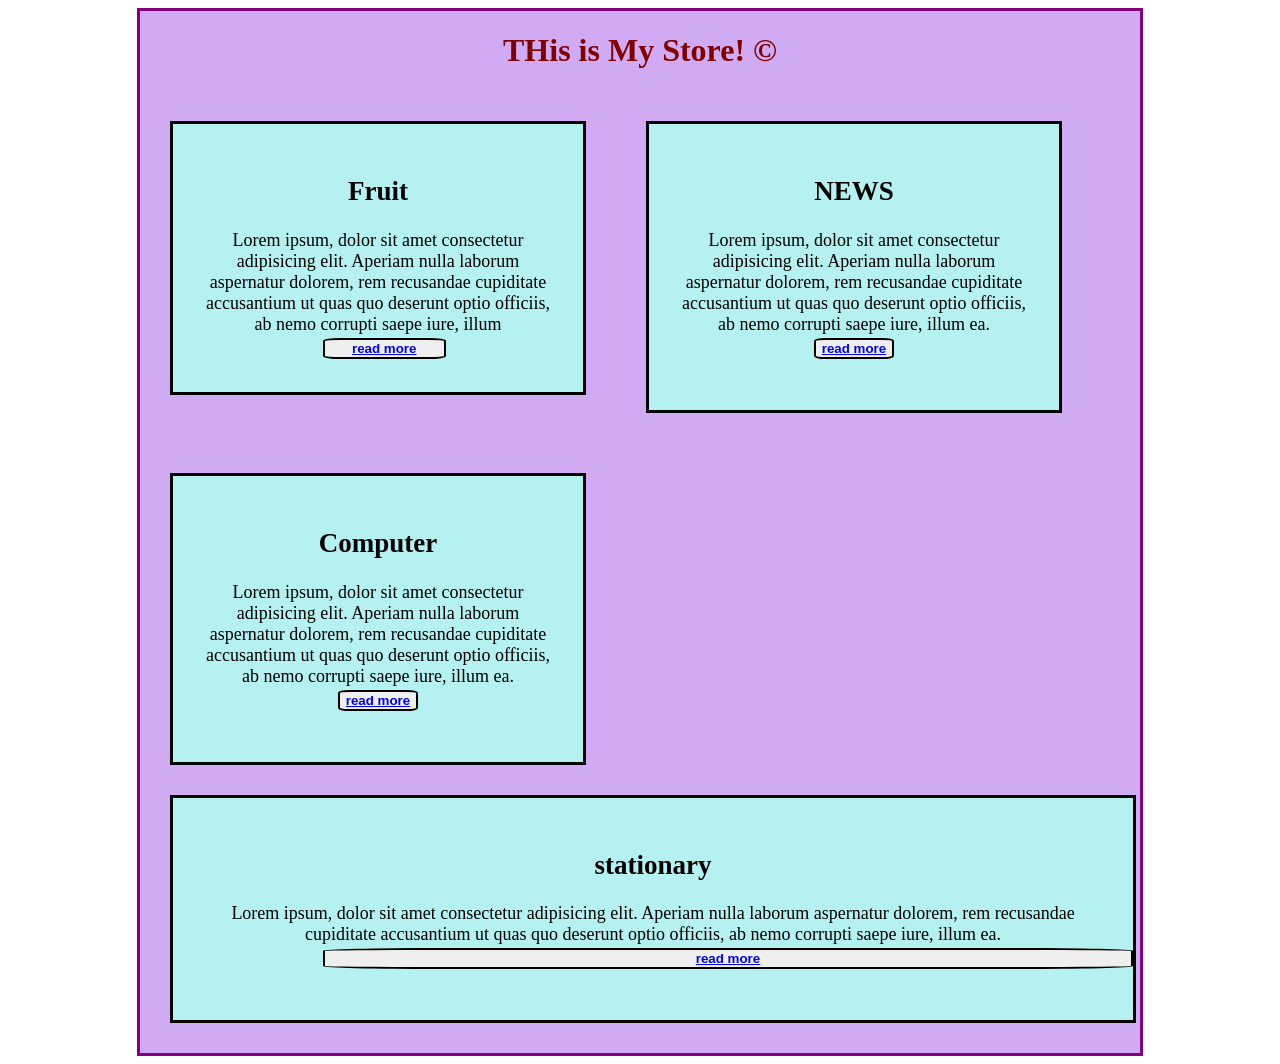
<file: Alignment.html>
<!DOCTYPE html>
<html lang="en">

<head>
    <meta charset="UTF-8">
    <meta name="viewport" content="width=device-width, initial-scale=1.0">
    <title>Alignment</title>
    <style>
        .container {
            width: 1000px;
            border: 3px solid purple;
            margin: auto;
            background-color: rgb(208, 171, 243);
            text-align: justify;
            
        }
        .container,h1{
        text-align: center;
        }

        .para {}

        .item {
            border: 3px solid black;
            padding: 30px 30px;

            margin: 30px 30px;
            background-color: rgb(182, 241, 241);
            /* TRBL */
            font-size: 18px;


        }

        #fruit {
            float: left;
            width: 35%;
        }

        #Computer {

            float: left;
            width: 35%;
        }

        #stationary {
            clear: left;
            width: 90%;
        }
        #News {
            float: left;
            width: 35%;
        }
        .btn:hover{
            cursor: pointer;
            color: rgb(0, 0, 0);
            background-color: rgb(196, 26, 173);

            
        }
        .btn{
            margin: 3px 120px;
            border: 2px solid;
            border-radius: 14%;
            /* width: 60px; */
            text-decoration: none;
            text-align: center;
            /* background-color: rgb(236, 127, 236); */
            font-weight: bold;
            text-align: center;

        }
        .btn:active{
            color: gray;


        }
        .btn:visited{
            color:orange ;
            background-color: yellow;
        }
    </style>
</head>

<body>

    <div class="container">
        <h1 style="color: maroon; ">THis is My Store! &copy;</h1>
        <div class="item" id="fruit">
    
            <h2>Fruit</h2>
            <p id="fruitpara" class="para">
                Lorem ipsum, dolor sit amet consectetur adipisicing elit. Aperiam nulla laborum aspernatur dolorem, rem
                recusandae cupiditate accusantium ut quas quo deserunt optio officiis, ab nemo corrupti saepe iure,
                illum 
                <br>
               <button id="fruit" class="btn"><a href="https://www.youtube.com/" target="_blank">read more</a></button> 

            </p>
        </div>
        <div class="item" id="News">

            <h2>NEWS</h2>
            <p id="newpara" class="para">
                Lorem ipsum, dolor sit amet consectetur adipisicing elit. Aperiam nulla laborum aspernatur dolorem, rem
                recusandae cupiditate accusantium ut quas quo deserunt optio officiis, ab nemo corrupti saepe iure,
                illum ea.
                <br>
                <button id="news" class="btn"><a href="https://www.youtube.com/" target="_blank">read more</a></button>

            </p>
        </div>
        <div class="item" id="Computer">

            <h2>Computer</h2>
            <p id="computerpara" class="para">
                Lorem ipsum, dolor sit amet consectetur adipisicing elit. Aperiam nulla laborum aspernatur dolorem, rem
                recusandae cupiditate accusantium ut quas quo deserunt optio officiis, ab nemo corrupti saepe iure,
                illum ea.
                <br>
                <button id="computer" class="btn"><a href="https://www.youtube.com/" target="_blank">read more</a></button>

            </p>
        </div>
        <div class="item" id="stationary">

            <h2>stationary</h2>
            <p id="stationarypara" class="para">
                Lorem ipsum, dolor sit amet consectetur adipisicing elit. Aperiam nulla laborum aspernatur dolorem, rem
                recusandae cupiditate accusantium ut quas quo deserunt optio officiis, ab nemo corrupti saepe iure,
                illum ea.
                <br>
                <label for="stationary"><button id="stationary" class="btn"><a href="https://www.youtube.com/" target="_blank">read more</a></button></label>
            </p>
        </div>
     


    </div>
</body>

</html>
</file>
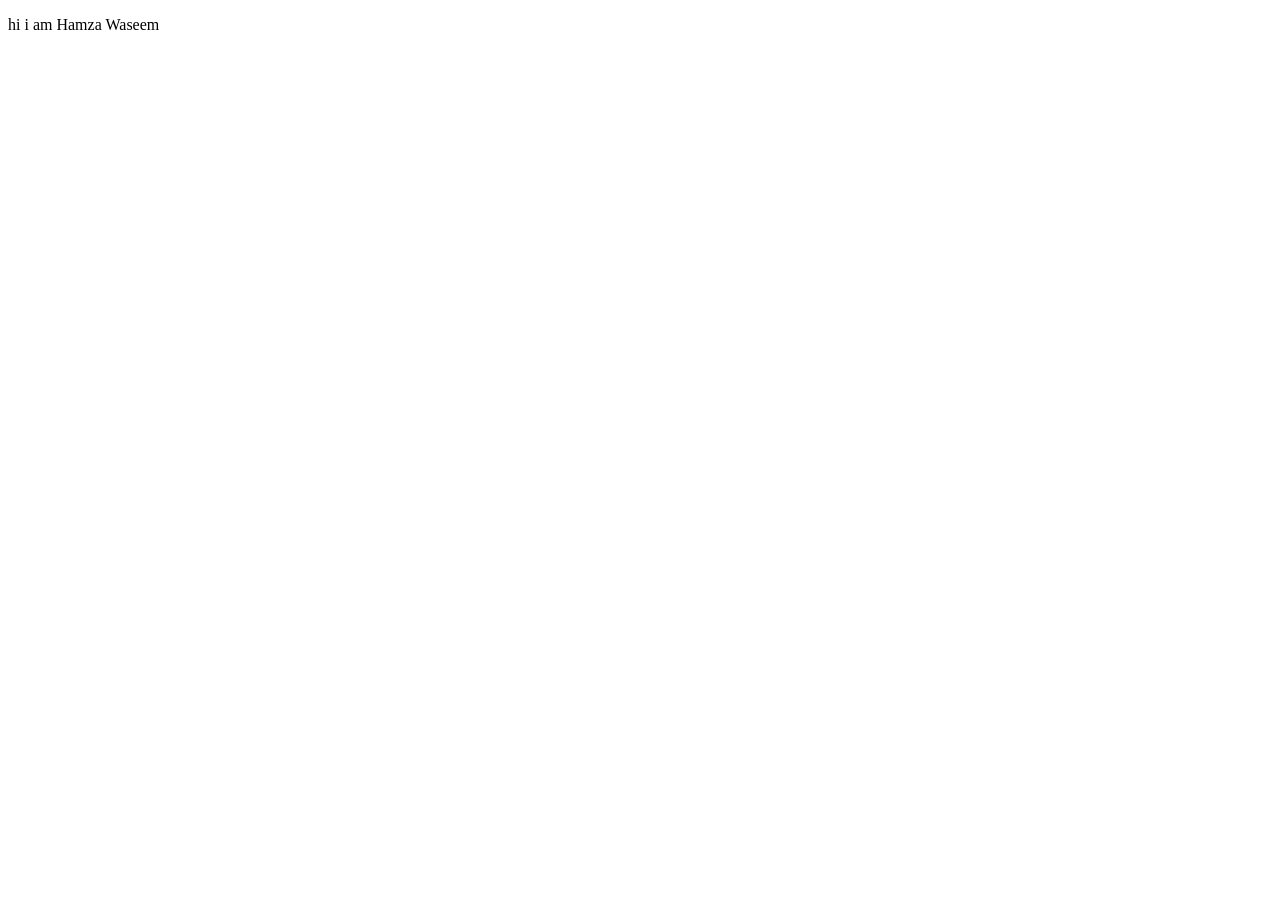
<file: assets.html>
<!DOCTYPE html>
<html lang="en">
<head>
    <meta charset="UTF-8">
    <meta name="viewport" content="width=device-width, initial-scale=1.0">
    <title>Document</title>
</head>
<body>
    <p>hi i am Hamza Waseem </p>
</body>
</html>
</file>
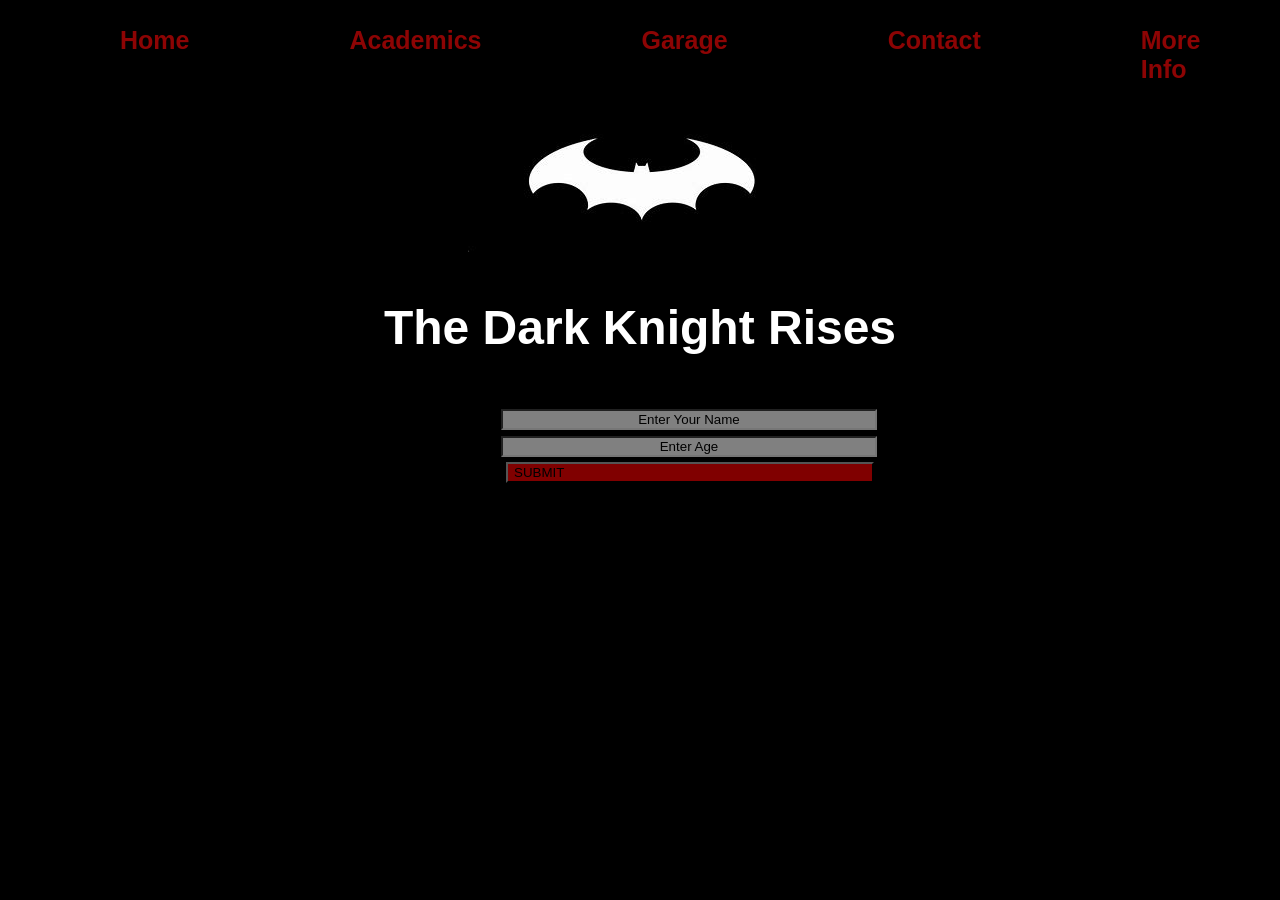
<file: Attribute.html>
<!DOCTYPE html>
<html lang="en">

<head>
    <meta charset="UTF-8">
    <meta name="viewport" content="width=device-width, initial-scale=1.0">
    <style>
         header::before{
            background: url('https://source.unsplash.com/collection/190727/1600x900') no-repeat center center/cover;
            content: "";
            position: absolute;
            top:0;
            left: 0;
            width: 100%;
            height: 100%;
            z-index: -1;
            opacity: 0.3;
        }
        .navigation {
            display: flex;

        }

        body {
            margin: 0;
            padding: 0;
            background-color: black;
            color: white;
        }

        .navigation>li {
            list-style: none;
            padding: 10px 80px;
            font-size: 25px;
            font-family: Impact, Haettenschweiler, 'Arial Narrow Bold', sans-serif;
            color: rgb(141, 4, 4);
            font-weight: bolder;

        }

        .image {
            display: flex;
            justify-content: center;
        }

        .para {
            display: flex;
            font-weight: bold;
            font-family: Verdana, Geneva, Tahoma, sans-serif;
            justify-content: center;
            font-size: 3rem;
        }

        .form input {
            background-color: gray;
            display: flex;
            justify-content: center;
            margin: 6px 501px;
            width: 368px;
            text-align: center;
        }

        .form input::placeholder {

            color: rgb(0, 0, 0);
        }

        button {
            display: flex;
            background-color: maroon;
            width: 368px;
            margin: -1px 506px;
            text-align: center;

        }
    </style>
    <title>Website</title>
</head>

<body>
    <nav class="navbar">
        <ul class="navigation">
            <li class="list-item1" ><a href="#"></a>Home </li>
            <li class="list-item2"><a href="#"></a>Academics</li>
            <li class="list-item3"><a href="#"></a>Garage</li>
            <li class="list-item4"><a href="#"></a>Contact</li>
            <li class="list-item5"><a href="#"></a>More Info</li>
        </ul>
    </nav>
    <div class="image">
        <img src="[data-uri]"
            alt="">
    </div>
    <div class="para">
        <p>The Dark Knight Rises</p>

    </div>
    <form class="form" action="
  noaction">
        <input type="text" placeholder="Enter Your Name">
        <input type="text" placeholder="Enter Age">
        <button>
            SUBMIT
        </button>

    </form>
</body>

</html>
</file>
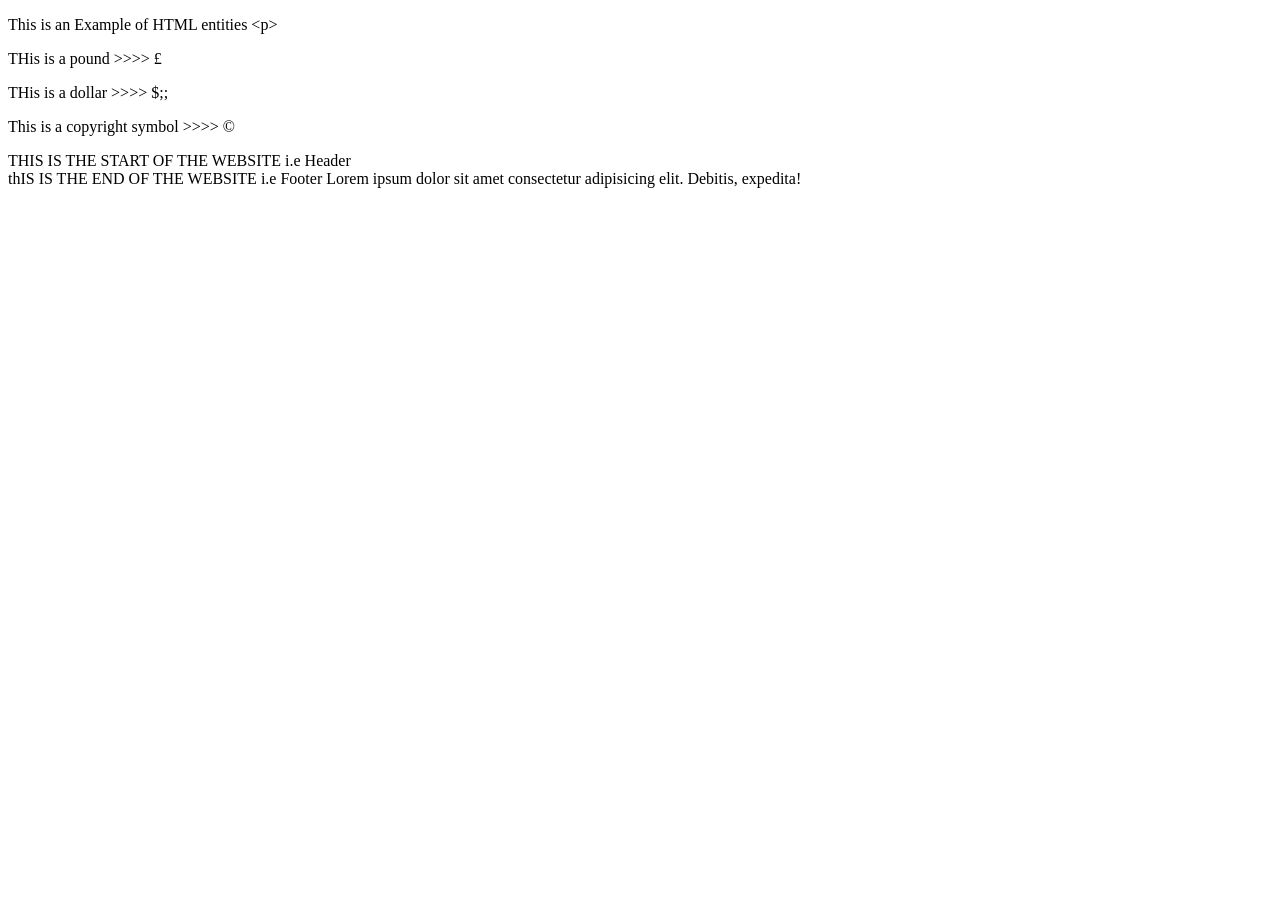
<file: Entities&sementics.html>
<!DOCTYPE html>
<html lang="en">
<head>
    <meta charset="UTF-8">
    <meta name="viewport" content="width=device-width, initial-scale=1.0">
    <title>ENtities in HTML</title>
</head>
<body>
    <!-- div.class + ENTER TO WRITE FOLLOWING STATEMENT -->
     <div class="container"></div>

     <!-- div.class*4  + ENTER TO WRITE FOLLOWING STATEMENTS -->
     <div class="student"></div>
     <div class="student"></div>
     <div class="student"></div>
     <div class="student"></div>
    

     <p> This is an Example of HTML entities &LT;p&gt;</p>
     <p> THis is a pound >>>> &pound;
     </p>
     <p> THis is a dollar >>>> &dollar;;;
    </p>
    <p>This is a copyright symbol >>>>      &copy;</p>
    
    <!--   SEMENTICS ARE USED TO INFORM THE SEARCH INGINE WHAT TYPE OF ELEMENT IS IN THE TAG LIKE FOR EXAMPLE :: -->
   <header>THIS IS THE START OF THE WEBSITE i.e Header</header>
    <footer>thIS IS  THE END OF THE WEBSITE i.e Footer Lorem ipsum dolor sit amet consectetur adipisicing elit. Debitis, expedita!</footer>

</body>
</html>
</file>
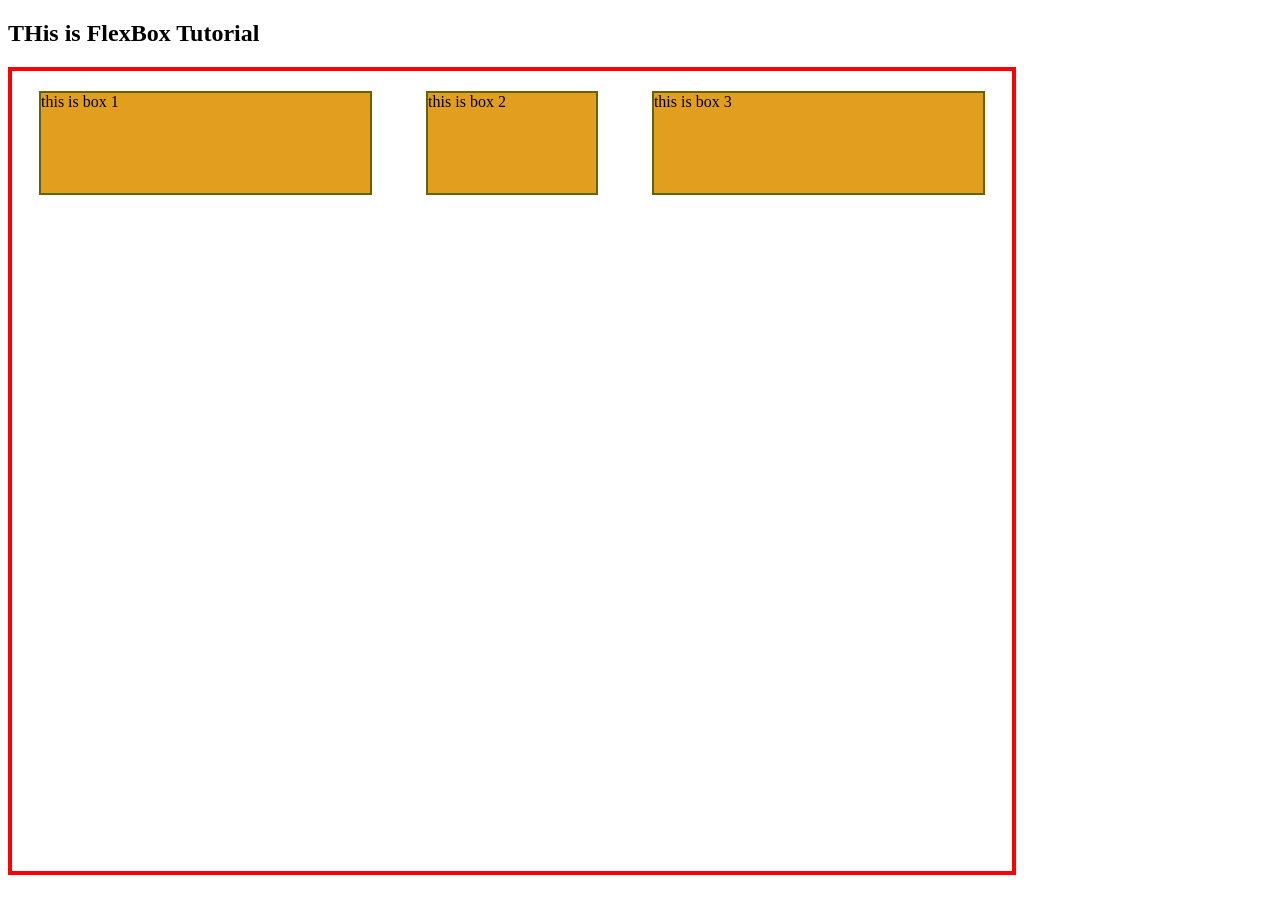
<file: flexbox.html>
<!DOCTYPE html>
<html lang="en">
<head>
    <meta charset="UTF-8">
    <meta name="viewport" content="width=device-width, initial-scale=1.0">
    <style>
    .container{

        position: relative;
        border: 4px solid red;
        width: 1000px;
        height: 800px;

        display: flex;
        flex-direction: row;

        /* >>>>>>Properties of Flex Container<<<<<<<<< */

          /* justify-content: center; */
        /* justify-content: space-between; */
        /* justify-content: space-around; */
        /* justify-content: space-evenly; */
        /* vertically center align */
        /* align-items:center; */
          /* align-items: center; */
        flex:end;
   

    }
    .box
    {
        position: relative;
        background-color: rgb(226, 158, 31);
        width: 400px;
        height: 100px;
        border: 2px solid rgb(100, 100, 3);
        margin: 20px 27px;
       
      
        
    }
    #box-1{
        /* Flex Properties for a flex Item */
        /* order: 2; */
        flex-grow: 2;
    }
    #box-2{

        flex-grow: 5;
        flex-shrink: 4;

        flex-basis: 250px;
        /* IF flex direction is set to row flex-basis will control width */
        /* IF flex direction is set to column flex-basis will control height */

        flex:  2      2     260px;  
           /* grow  shrink   basis */

         /* for aligning the box according to the flex */
         align-self: center;
         align-self: flex-end;
         align-self: flex-start;




/* order: 1; */
    }
    #box-3{
        flex-grow: 6;
/* order: 3; */
    }
    </style>
    <title>Document</title>
    
    
</head>
<body>
    <h2>THis is FlexBox Tutorial
    </h2>
    <div class="container
    ">
    <div class="box" id="box-1">this is box 1</div>
    <div class="box" id="box-2">this is box 2</div>
    <div class="box" id="box-3">this is box 3</div>
    <!-- <div class="box" id="box-4">this is box 4</div>
    <div class="box" id="box-5">this is box 5</div>
    <div class="box" id="box-6">this is box 6</div> -->
   
</div>
</body>
</html>
</file>
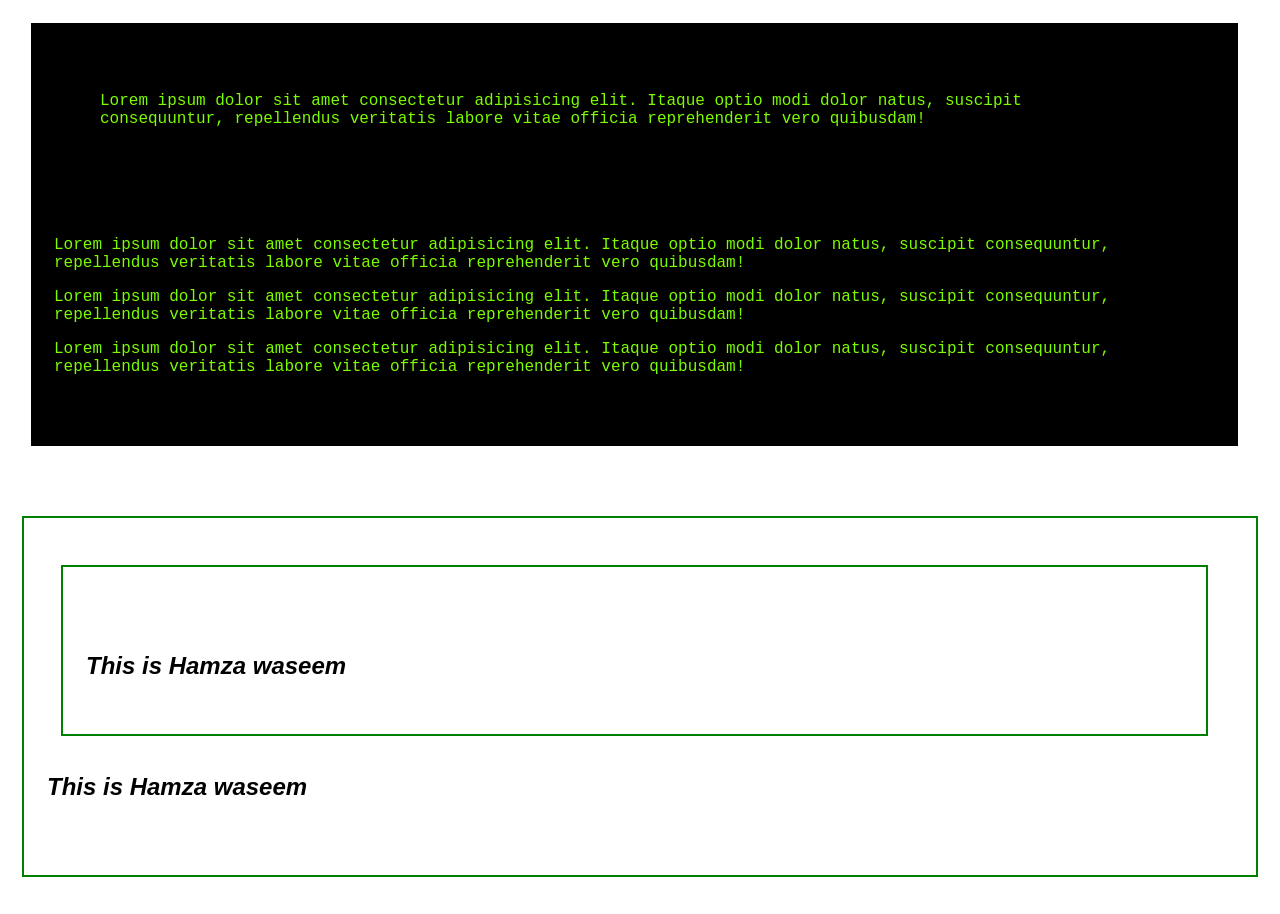
<file: FontsInCSSandBorderPaddingMargin.html>
<!DOCTYPE html>
<html lang="en">
<head>
    <meta charset="UTF-8">
    <meta name="viewport" content="width=device-width, initial-scale=1.0">
    <title>Fonts</title>
    <style>
/*p{
    font-size: 20px;
     font-family: 'Courier New', Courier, monospace;
   
    line-height: 1em;
    font-weight: bold;
    font-style: italic;
    border-radius: 50px;
    border-width: 2px;
    border-style: solid;
    border-color: black;
    background-color: pink;

    /* We can also write it as  IN ONE Line*/
   
    
#back ,.bc{
    background-image: url(assets/HamzaPic.png);
    background-position: center center;
    background-repeat: no-repeat;
    background-size: 200px 200px;
  
    
}
#id{
    background-color: white;
}

.container{
    background-color: rgb(195, 160, 160);
    border: rgb(66, 10, 10);
    border-radius: 10;
    border-width: 2px solid red
    ;
  
  padding: 100 29 40 1000;
  margin: 30 20 49 10;
  font-size: 20
;
font-family: 'Courier New', Courier, monospace;
color: lawngreen;
}
.container , #first{
   
  
    background-color: rgb(0, 0, 0);

    border:4 px solid rgb(255, 255, 255);
    border-radius: 10;
    

    padding: 23px 34px 54px 23px;
    margin: 23px 34px 54px 23px;
  font-size: 20
;
font-family: 'Courier New', Courier, monospace;
color: lawngreen;
}


.body , #one{
    font-family: 'Franklin Gothic Medium', 'Arial Narrow', Arial, sans-serif;
    font-style: italic;
    font-weight: bold;
    border:2px solid green;
    padding: 85px 34px 54px 23px;
    margin: -38px 14px 37px 14px;
}

    </style>
</head>
<body>
    <!-- <h1><p>THis is FOnts in CSS usage .</p></h1> -->
    <!-- <p>THis file is a  part of tutorials in the CSS lecture</p> -->
    <!-- <p>Lorem ipsum dolor sit amet consectetur adipisicing elit. Pariatur alias cum sequi porro in amet qui eveniet, veniam illum harum accusantium soluta non deleniti adipisci. Aliquid ea repellat libero quaerat.</p> -->
    <!-- <p>Lorem ipsum dolor sit amet consectetur adipisicing elit. Magnam, distinctio!</p> -->
</body>
<div class="container">
   
    <p id="first">Lorem ipsum dolor sit amet consectetur adipisicing elit. Itaque optio modi dolor natus, suscipit consequuntur, repellendus veritatis labore vitae officia reprehenderit vero quibusdam!</p>

    <p id="second">Lorem ipsum dolor sit amet consectetur adipisicing elit. Itaque optio modi dolor natus, suscipit consequuntur, repellendus veritatis labore vitae officia reprehenderit vero quibusdam!</p>
    
    <p id="third">Lorem ipsum dolor sit amet consectetur adipisicing elit. Itaque optio modi dolor natus, suscipit consequuntur, repellendus veritatis labore vitae officia reprehenderit vero quibusdam!</p>
    <p id="fourth">Lorem ipsum dolor sit amet consectetur adipisicing elit. Itaque optio modi dolor natus, suscipit consequuntur, repellendus veritatis labore vitae officia reprehenderit vero quibusdam!</p>
</div>

<br>
<br>
<br>
<div class="body">
    <h2 id="one">
        This is Hamza waseem
    </h2>
    <h2 id="two">
        This is Hamza waseem
    </h2>
  
    
    

</div>
</html>
</file>
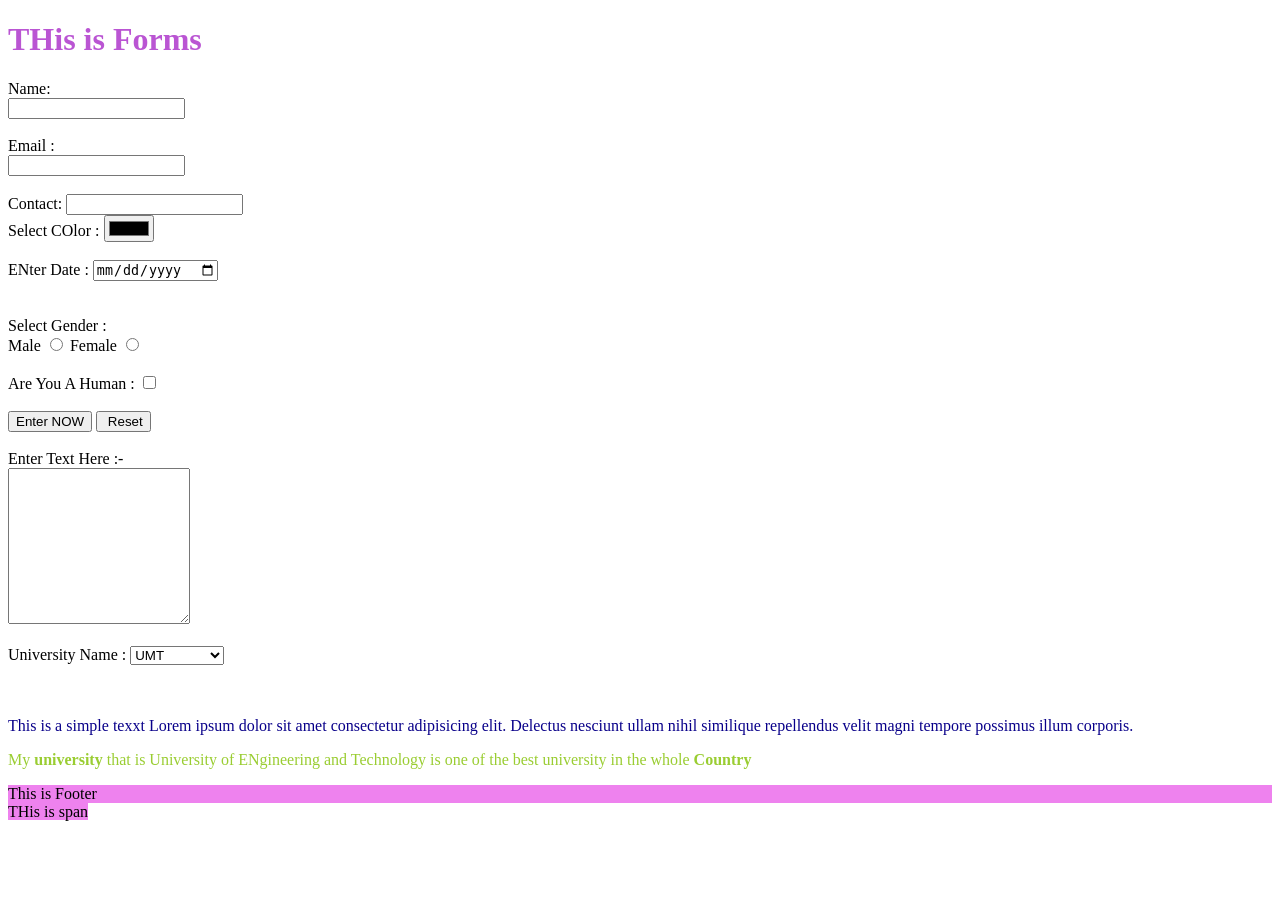
<file: forms.html>
<!DOCTYPE html>
<html lang="en">

<head>
    <meta charset="UTF-8">
    <meta name="viewport" content="width=device-width, initial-scale=1.0">
    <title>forms</title>
    <link rel="stylesheet" href="first.css">
    <H1 id="titleOFForms">THis is Forms</H1>
</head>

<body>
    <form action="backend.php">
        <!-- BY USING LABEL WE CAN INPUT THE TEXT EVEN IF WHEN WE CLICK ON THE NAME OF THE INPUT LABEL BOX -->
        <div id="labels"> <label for="name"> Name: </label>

            <div>
                <input type="text" name="myname" id="name">
            </div>
            <!--  HERE WE HAVE ADDED LABEL IN THE ABOVE EXAMPLE -->

            <br>
            <LABEl for="Email"> Email : </LABEl>
            <div>
                <input type="text" name="myEmail" id="Email">
            </div>

            <!-- <div class="class"><label for="name">Last Name</label> -->

                <!-- <input type="text" name="newName"> -->
                <!-- <br> -->
                <!-- <label for="Password">Password: </label> -->
                <!-- <br> -->
                <!-- Password : <input type="text" name="pass"> -->


            <!-- </div> -->



            <br>
            <div>
                Contact: <input type="text" name="myContact">
            </div>
            <div>
                Select COlor : <input type="color" name="ColorSelection" id="">

            </div>
            <br>
            <div>
                ENter Date : <input type="date" name="datetime" id="">
            </div>
            <br>
            <br>
            <div>
                Select Gender :<br> Male <input type="radio" name="getRadioButton" id=""> Female <input type="radio"
                    name="getRadioButton" id="">
            </div>
            <br>
            <div>
                Are You A Human : <input type="checkbox" name="getCheckButton" id="">
            </div>
        </div>
        <br>
        <div>
            <input type="button" value="Enter NOW">
            <input type="reset" value=" Reset">
        </div>
        <div>
            <br>
            Enter Text Here :- <br>
            <Textarea name="MyText " cols="20" rows="10">

       </Textarea>

        </div>


        <!-- THIS DIV HAS PROVIDED THE OPTION FOR SELECTION DIFFERENT OPTIONS FROM A DROP DOWN MENY -->
        <div>
            <br>
            <label for="University"> University Name : </label>
            <select name="myUNIStoredInFile" id="University">

                <option value="UniNameInFile">UET Lahore</option>
                <option value="UniNameInFile" selected> UMT </option>
                <option value="UniNameInFile"> UET KSK </option>
            </select>
        </div>
        <br>
        <br>

        <div>
            <p id="loremText">This is a simple texxt Lorem ipsum dolor sit amet consectetur adipisicing elit. Delectus
                nesciunt ullam nihil similique repellendus velit magni tempore possimus illum corporis. </p>
            <p id="UniversityIntro"> My <strong>university</strong> that is University of ENgineering and Technology is
                one of the best university in the whole <strong>Country</strong></p>
        </div>

        <div id="main " class="students">

        </div>
        <!--   WE USE . FOR CLASS AND # FOR ID -->
        <div id="student"></div>


    </form>
    <footer>This is Footer</footer>
    <span> THis is span</span>
</body>

</html>
</file>
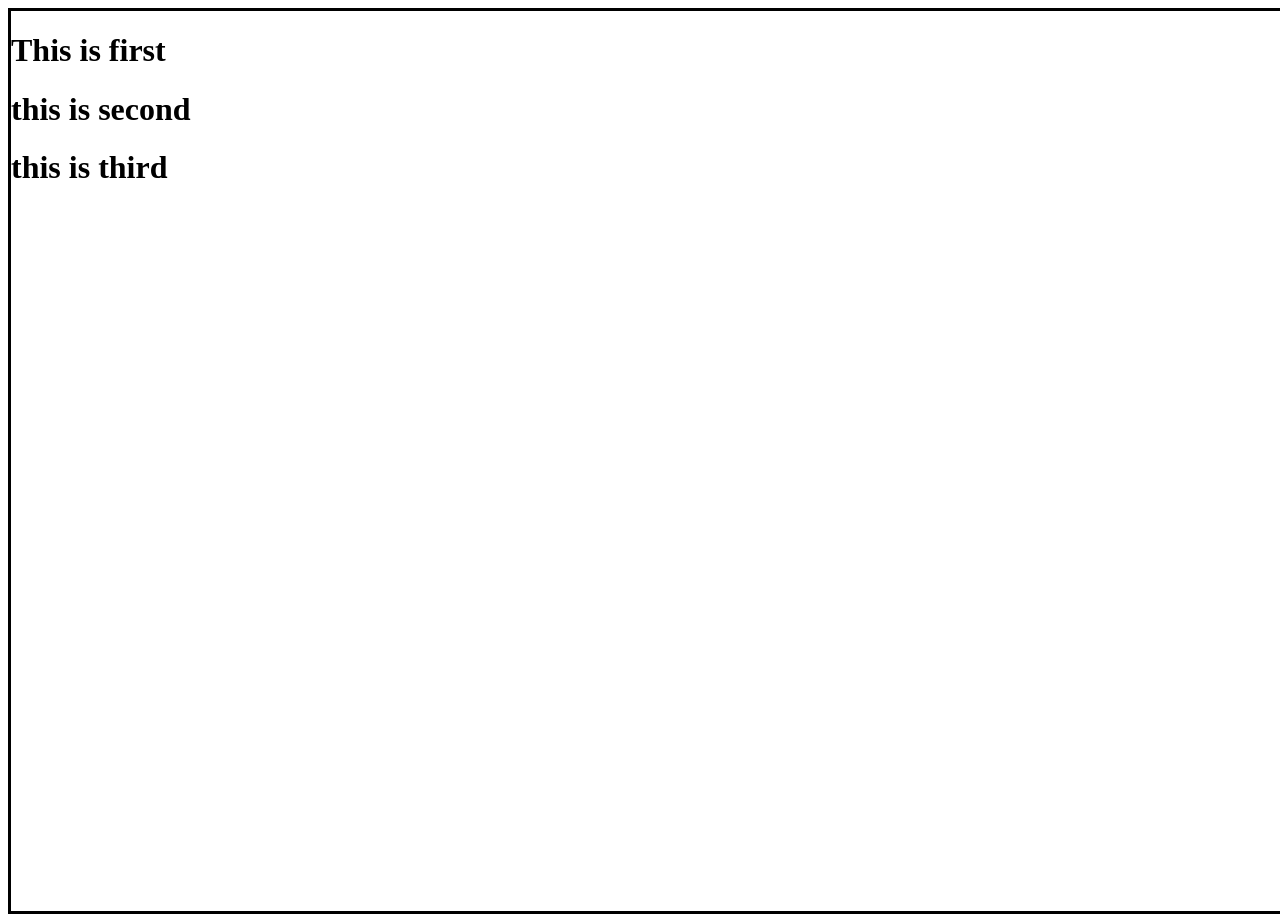
<file: MoreCSS.html>
<!DOCTYPE html>
<html lang="en">
<head>
    <meta charset="UTF-8">
    <meta name="viewport" content="width=device-width, initial-scale=1.0">
    <title>Document</title>
    <style>
        html{
            
        }
        .container{
            border: 6px solid orange;
            height: 600px;
            display: flex;
            justify-content: space-between;
            /* align-items: center; */
           /* BY default Row is selected */
            flex-direction: column;
            /* flex-direction: column; */
            /* align-items: baseline; */
            flex: end;
            flex-wrap: wrap;



        }
        .box{
            display: inline;
            border:3px solid rgb(3, 3, 3);
            position: relative;
            width: 100px;
            flex-wrap: wrap;
            height: 100px;
            padding: 30px 10px 10px ;
            
          
            width: 100px;


            

        }
        #box1{
            order: 3;
            background-color: rgb(112, 83, 29);
            align-self: flex-start;
            width: 300px;
            height: 200px;
        flex-shrink: 2;
        }
        #box2{
            order: 4;
            background-color: rgb(29, 112, 98);
            align-self: flex-start;
        /* flex-grow: 3; */
        }
        #box3{
            order: 1;
            background-color: rgb(98, 75, 139);
            position: fixed;
            align-self: center
            ;
            
        }
        #box4{
            order: 2;
            background-color: rgb(180, 29, 117);
        }
        .vh{
            border: 3px solid black;
            height: 100vh;
            width: 100vw;
        }
    </style>
</head>
<body>
<div class="header">
    <!-- <h2>This is Flexbox In CSS</h2> -->
<!-- </div>
    <div class="container">
        <div class="box" id="box1">THis is box 1 </div>
        <div class="box" id="box2">THis is box 2</div>
        <div class="box" id="box3">THis is box 3 </div>
        <div class="box" id="box4">THis is box 4 </div>
    </div> -->
    <div class="vh">
     <h1> This is first</h1>
     <h1>this is second</h1>
     <h1>this is third</h1>
    </div>
</body>
</html>
</file>
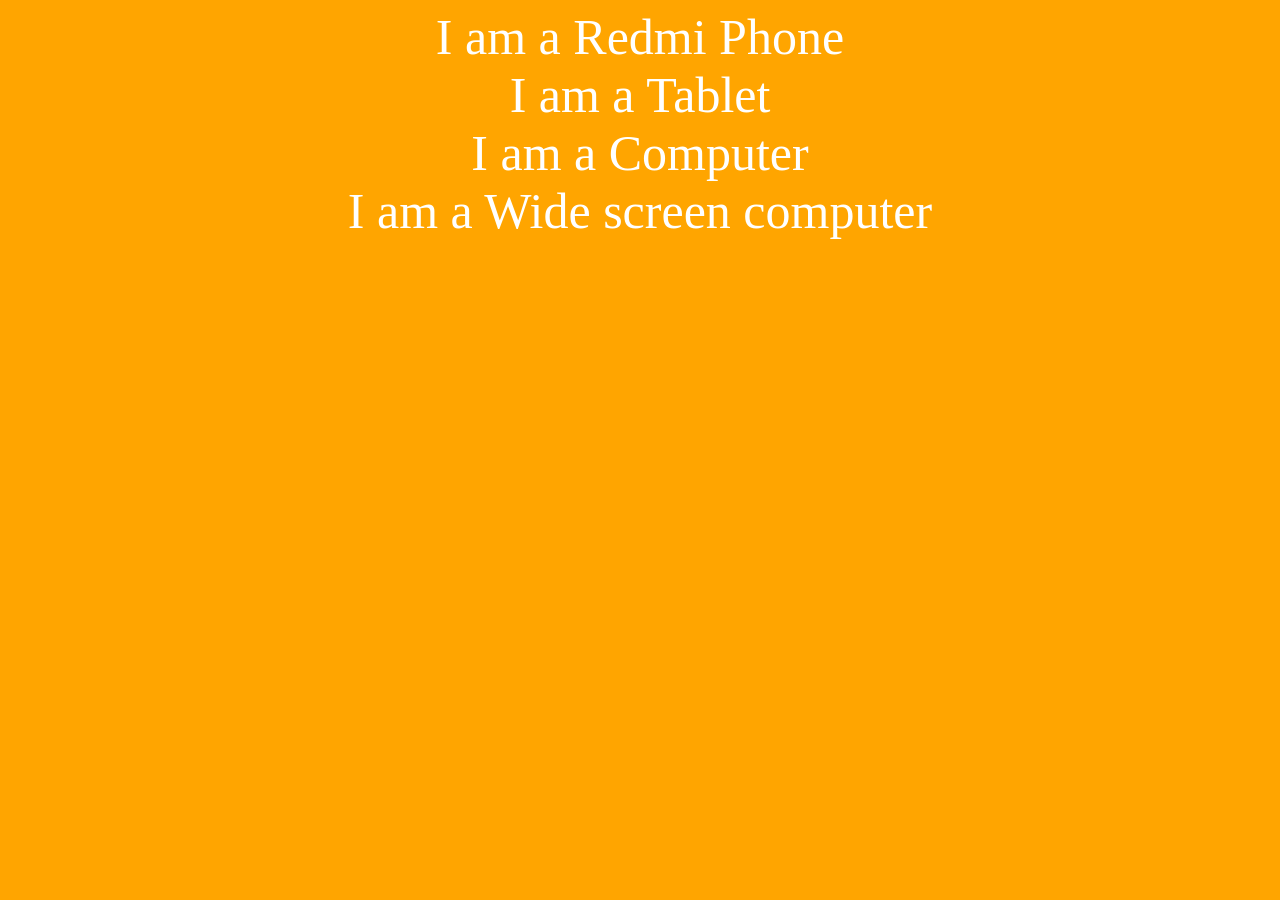
<file: Responsive.html>
<!DOCTYPE html>
<html lang="en">
<head>
    <meta charset="UTF-8">
    <meta name="viewport" content="width=device-width, initial-scale=1.0">
    <title>Responsive Design&copy;</title>
    <style>
        body{
            background-color: orange;
        }
        .box{
            /* display: none; */
            font-size: 50px;
            text-align: center;
            color: white;
            /* display:none ; */
           
        }
        @media (max-width:250px)
        {
            .box-1{
                
                display: block;
                color: black;
                background-color: purple;
            }
        }
        @media (max-width:400px) and (min-width:250px)
        {
            .box-2{
                display: block;
                color: black;
                background-color: rgb(38, 29, 122);
            }
        }
        @media (max-width:500px) and (min-width:252px)
        {
            .box-3{
                display: block;
                color: black;
                background-color: rgb(59, 192, 110);
            }
        }
        @media (max-width:600px)  and (min-width:502px)
        {
            .box-4{
                display: block;
                color: black;
                background-color: rgb(228, 209, 37);
            }
        }
    </style>
   
</head>
<body>
<div class="box">
    <div class="box-1">I am a Redmi Phone</div>
    <div class="box-2">I am a Tablet</div>
    <div class="box-3">I am a Computer</div>
    <div class="box-4">I am a Wide screen computer</div>
</div>
</body>
</html>
</file>
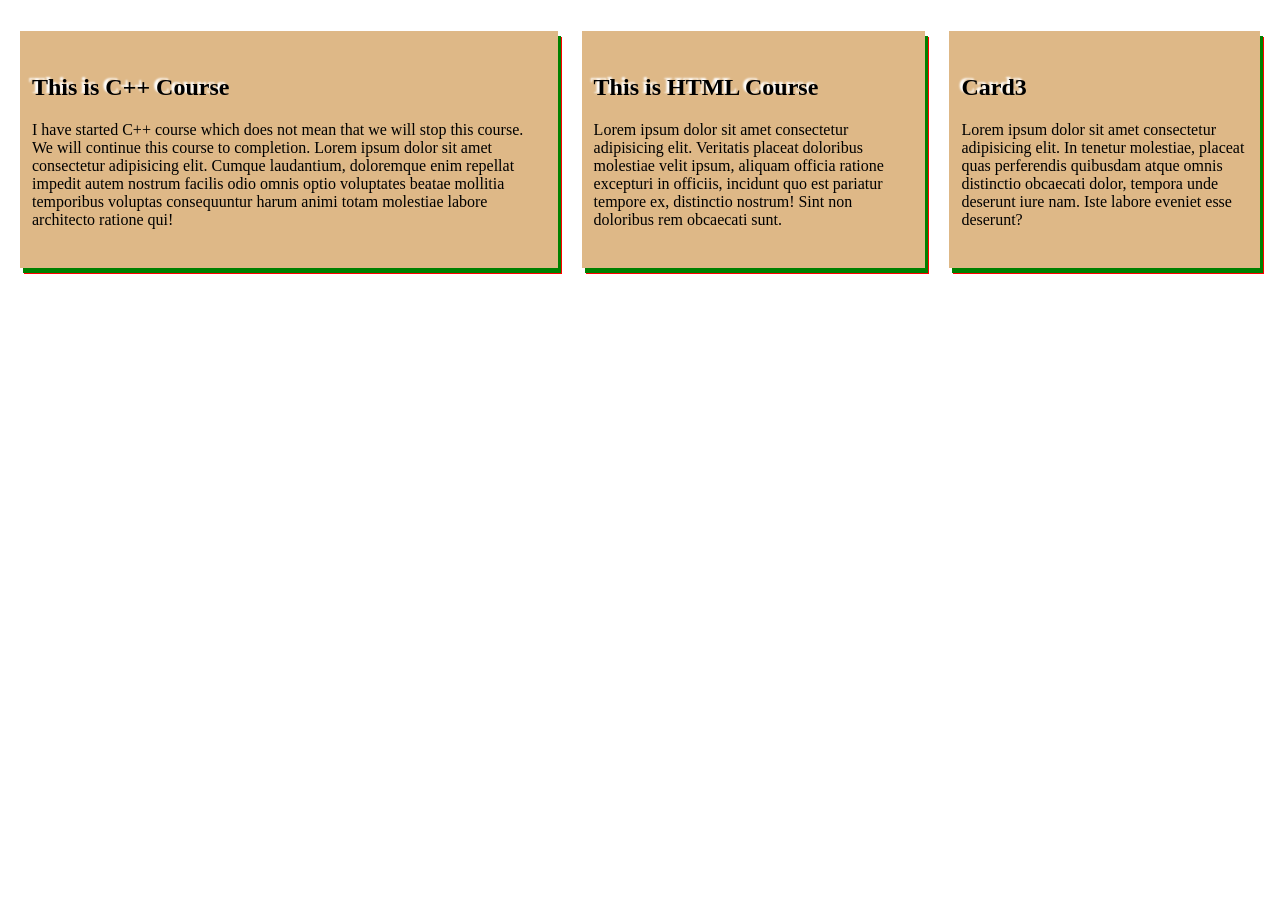
<file: Shadows.html>
<!DOCTYPE html>
<html lang="en">
<head>
    <meta charset="UTF-8">
    <meta name="viewport" content="width=device-width, initial-scale=1.0">
    <meta http-equiv="X-UA-Compatible" content="ie=edge">
    <title>Box shadow and text shadow</title>
</head>
<style>
.container{
    display: flex;
}
.card{
    padding: 23px 12px;
    margin: 23px 12px;
    /* border: 2px solid red; */
    background-color: burlywood;
    /* box-shadow: offset-x offset-y color; */

    /* box-shadow: offset-x offset-y blur-radius color; */

    /* box-shadow: offset-x offset-y blur-radius spread-radius color; */

    /* box-shadow: 10px 13px green; */
    
    /* box-shadow: -10px -13px green; */
    /* box-shadow: 7px 5px 10px green;
    box-shadow: -7px -5px 10px green; */
    /* box-shadow: -7px -5px 10px 34px green; */
    /* box-shadow: -7px -5px 10px 34px rgba(71, 172, 172, 0.5); */
    box-shadow: inset 3px 5px green;

    box-shadow: 3px 5px green, 4px 6px red;
}
.card h2{
    /* text-shadow: 3px 4px red; */
    /* text-shadow: 3px 2px 2px white; */
    text-shadow: -3px -2px 2px white;
}
</style>
<body>
    <div class="container">
        <div class="card" id="card-1">
           <h2>This is C++ Course</h2>
           <p>I have started C++ course which does not mean that we will stop this course. We will continue this course to completion. Lorem ipsum dolor sit amet consectetur adipisicing elit. Cumque laudantium, doloremque enim repellat impedit autem nostrum facilis odio omnis optio voluptates beatae mollitia temporibus voluptas consequuntur harum animi totam molestiae labore architecto ratione qui!</p>
        </div>
        <div class="card" id="card-2">
            <h2>This is HTML Course</h2>
            <p>Lorem ipsum dolor sit amet consectetur adipisicing elit. Veritatis placeat doloribus molestiae velit ipsum, aliquam officia ratione excepturi in officiis, incidunt quo est pariatur tempore ex, distinctio nostrum! Sint non doloribus rem obcaecati sunt.</p>
        </div>
        <div class="card" id="card-3">
           <h2>Card3</h2>
           <p>Lorem ipsum dolor sit amet consectetur adipisicing elit. In tenetur molestiae, placeat quas perferendis quibusdam atque omnis distinctio obcaecati dolor, tempora unde deserunt iure nam. Iste labore eveniet esse deserunt?</p>
        </div>
    </div>
</body>
</html>
</file>
<file: first.css>
.heading{
    background-color: red;
    color: white;
}
.un_ordered_lists , #head
{
background-color: yellow;
color: black;
}
.subHead , #sss{
    color: rgb(126, 3, 126);
    
    
}
.list,#hd{
    color: rgb(156, 31, 156);
    border-radius: 1px solid grey;
}
.list, #hdd{
color: yellow;
border: 2px solid red;

}
.class{
    color: chartreuse;
}
#Table{
    color: blue;

}
.list, #hddd{
    color: pink;
    border: 20px solid purple;
    
    }
.list, #heading{
    color: red;
    border-radius: 2px solid black;
}
.Points{
    color: aquamarine;
}
#loremText{
    color: rgb(9, 0, 138);
}
#UniversityIntro{
    color: yellowgreen;
}
#titleOFForms
{
    color: mediumorchid;
}
#label{
    color: cadetblue;
}
footer, span{
    border-radius: 4px solid orange;
    background-color: violet;
   

}
</file>
